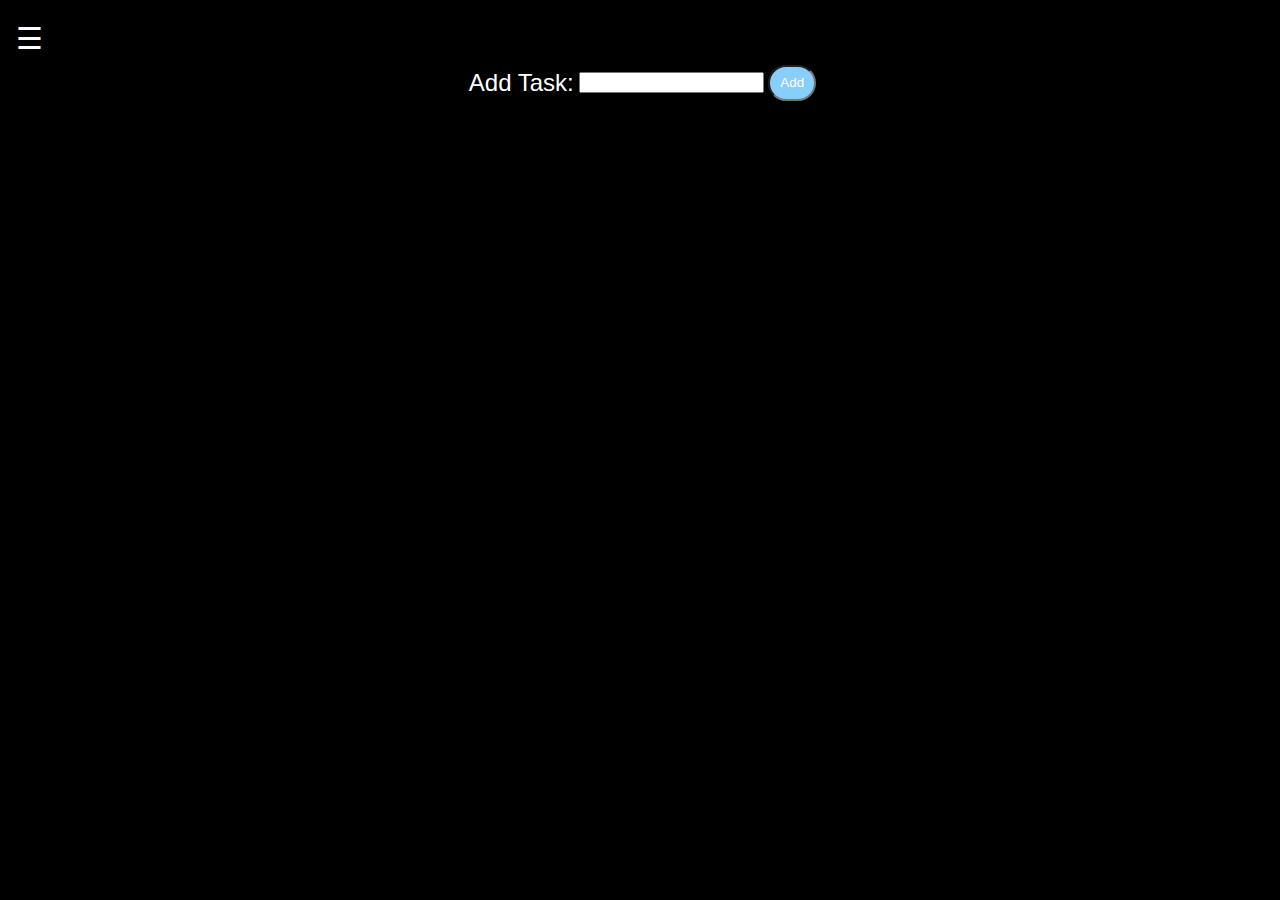
<file: index.html>
<!DOCTYPE html>
<html lang="en">
<head>
    <meta charset="UTF-8">
    <meta name="viewport" content="width=device-width, initial-scale=1.0">
      <link rel="stylesheet" href="css/style.css">
    <link rel="stylesheet" href="css/uikit.min.css" />
    <script src="js/uikit.min.js"></script>
    <script src="js/uikit-icons.min.js"></script>
    <script src="js/app.js" defer></script>
    <title>To-Do List</title>
</head>
<body>
  <div id="nav-bar" class="nav-bar">
    <a href="javascript:void(0)" class="closebtn" onclick="closeNav()">&times;</a>
    <a href="calendar.html">Home</a>
    <a href="#">Calander</a>
    <a href="#">All Tasks</a>
  </div>

  <div id="main">
    <span class="menu-button" style="font-size:30px;cursor:pointer" onclick="openNav()">&#9776;</span>

    <div class="todo-container">
      <h3 class="add-text">Add Task:</h3>
      <form id="addForm">
        <input type="text" id="task-input" onkeyup="toggleButton(this, 'submit')" />
        <input id="add-button" value="Add" />
      </form>
    </div>
    
    <form class="task-container">
      <ul id="items" class="list-group"></ul>
    </form>
  </div>
</body>
</html>
</file>
<file: css/style.css>
/* --------------  HTML PROPS --------------*/
body {
  margin: auto;
  padding: auto;
  
  height: 100vh;
  background-color: black;
}

header {

}

/* -------------- CLASSES -------------- */
.todo-container {
  display: flex;
  justify-content: center;
  align-items: center;
  vertical-align: bottom;
}

.add-text {
  color: white;
  margin:5px;
}

.menu-button {
  color: white;
}

.nav-bar {
  height: 100%;
  width: 0;
  position: fixed;
  z-index: 1;
  top: 0;
  left: 0;
  background-color: #111;
  overflow-x: hidden;
  transition: 0.5s;
  padding-top: 60px;
}

.nav-bar a {
  padding: 8px 8px 8px 32px;
  text-decoration: none;
  font-size: 25px;
  color: #818181;
  display: block;
  transition: 0.3s;
}

.nav-bar a:hover {
  color: #f1f1f1;
}

.nav-bar .closebtn {
  position: absolute;
  top: 0;
  right: 25px;
  font-size: 36px;
  margin-left: 50px;
}

@media screen and (max-height: 450px) {
  .sidenav {padding-top: 15px;}
  .sidenav a {font-size: 18px;}
}

/* -------------- IDS -------------- */
#add-button {
  height: 30px;
  max-width: 3em;
  width: 3em;
  border-radius: 25px;
  
  text-align: center;
  background-color: lightskyblue;
  color: white;
}

#main {
  transition: margin-left .5s;
  padding: 16px;
}

#task-input {
}
</file>
